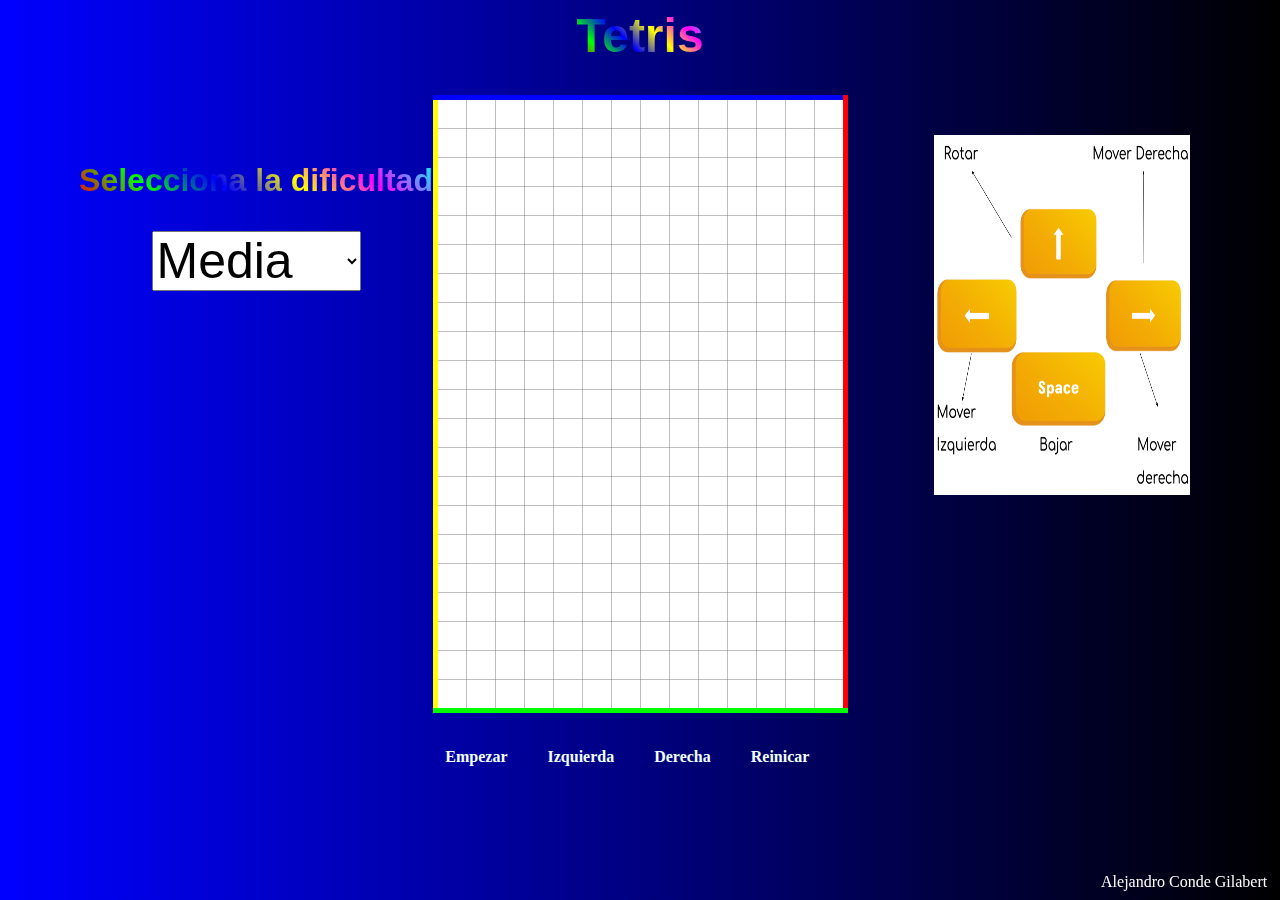
<file: Index.html>
<!DOCTYPE html>
<html lang="es">
  <head>
    <meta charset="UTF-8" />
    <meta name="viewport" content="width=device-width, initial-scale=1.0" />
    <link rel="stylesheet" type="text/css" href="estilos.css" />
    <title>Tetris</title>
  </head>
  <body>
    <div id="titulo">
      <h1 id="tetris" class="tetris-effect">Tetris</h1>
    </div>

    <div id="contenedor"></div>
    <div id="botones">
      <button id="boton">Empezar</button>
      <button id="izquierda">Izquierda</button>
      <button id="derecha">Derecha</button>
      <button id="reiniciar">Reinicar</button>
      <img id="pause" src="boton-de-play.png"/>
      
    </div>
    <div id="dificultad">
      <h2>Selecciona la dificultad</h2>

      <select id="select">
        <option value="facil">Fácil</option>
        <option value="media" selected>Media</option>
        <option value="dificil">Dificil</option>
        <option value="extrema">Extrema</option>
      </select>
    </div>


    <img id="controles" src="Captura de pantalla 2023-09-26 a las 15.59.54.png">
    
    <div id="firma"><h7>Alejandro Conde Gilabert</h7></div>

    <script src="Main.js"></script>
  </body>
  
</html>
</file>
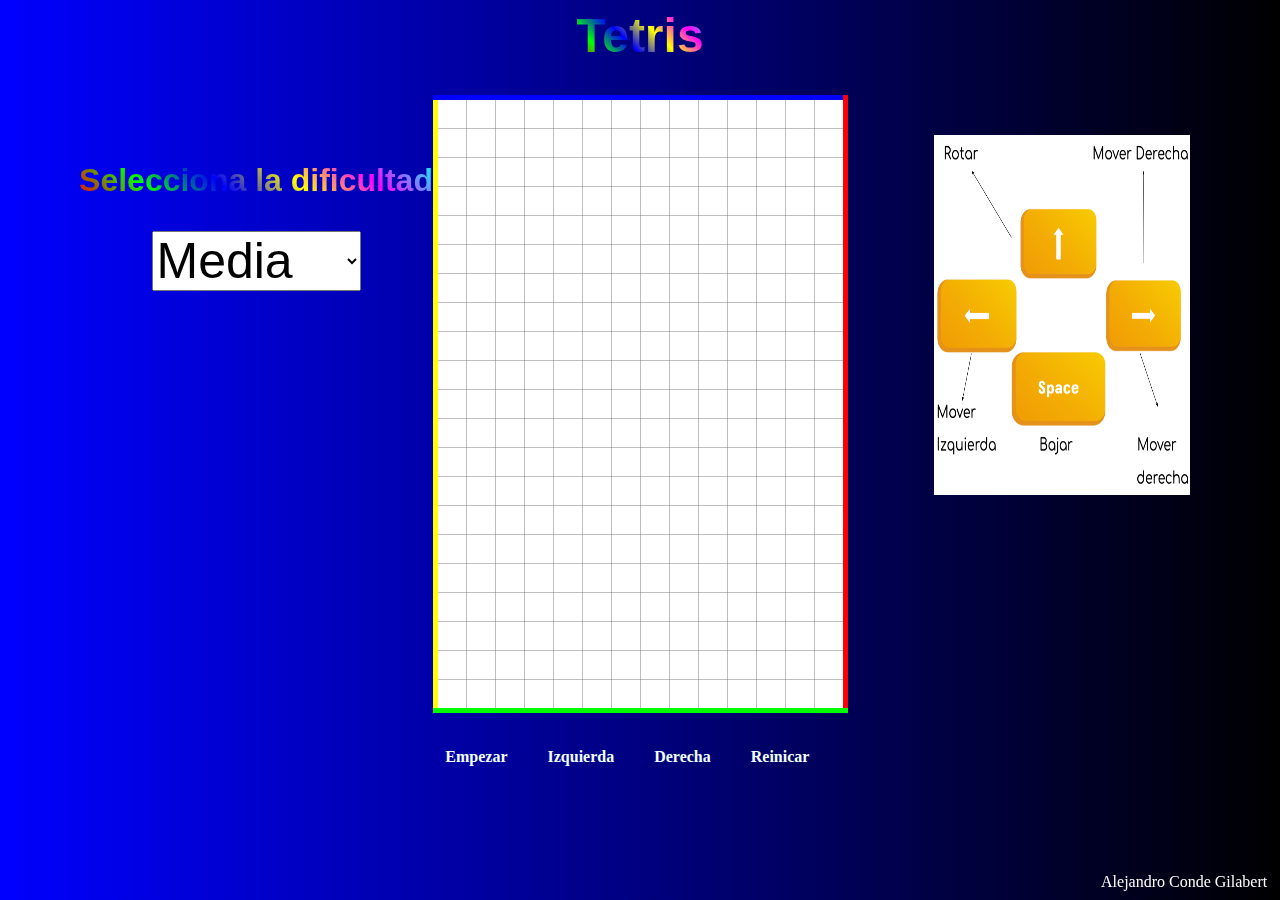
<file: index.html>
<!DOCTYPE html>
<html lang="es">
  <head>
    <meta charset="UTF-8" />
    <meta name="viewport" content="width=device-width, initial-scale=1.0" />
    <link rel="stylesheet" type="text/css" href="estilos.css" />
    <title>Tetris</title>
    <link rel="icon" href="tetris.png" type="image/png" />
  </head>
  <body>
    <div id="titulo">
      <h1 id="tetris" class="tetris-effect">Tetris</h1>
    </div>

    <div id="contenedor"></div>
    <div id="botones">
      <button id="boton">Empezar</button>
      <button id="izquierda">Izquierda</button>
      <button id="derecha">Derecha</button>
      <button id="reiniciar">Reinicar</button>
      <img id="pause" src="boton-de-play.png" />
    </div>
    <div id="dificultad">
      <h2>Selecciona la dificultad</h2>

      <select id="select">
        <option value="facil">Fácil</option>
        <option value="media" selected>Media</option>
        <option value="dificil">Dificil</option>
        <option value="extrema">Extrema</option>
      </select>
    </div>

    <img
      id="controles"
      src="Captura de pantalla 2023-09-26 a las 15.59.54.png"
    />

    <div id="firma"><h7>Alejandro Conde Gilabert</h7></div>

    <script src="Main.js"></script>
  </body>
</html>
</file>
<file: estilos.css>
div {
  justify-content: center;
  display: flex;
}

td {
  border: 1px solid rgba(128, 128, 128, 0.5);
  padding: 14px; /* Añade un espacio interno para que la tabla sea más grande */
}

#botones {
  margin-top: 2%;
  display: flex;
}
button {
  background-color: transparent;
  border: 2px solid #3498db; /* Borde del mismo color que el fondo */
  border-radius: 5px; /* Añade esquinas redondeadas */
  font-family: "Baloo", cursive; /* Cambio de fuente con estilo manuscrito */
  font-weight: bold;
  font-size: 1.2rem; /* Tamaño de fuente ligeramente más grande */
  color: #3498db; /* Color de texto */
  padding: 10px 20px; /* Espaciado interno para un aspecto más amigable */
  transition: background-color 0.3s, color 0.3s; /* Transiciones suaves */
}

button:hover {
  background-color: #3498db; /* Cambia el fondo al color del texto en hover */
  color: white; /* Cambia el color del texto en hover */
}
body {
  background-image: linear-gradient(to right,blue,black);
}
table {
  
  border-collapse: collapse; /* Une los bordes de las celdas adyacentes */
  border-spacing: 0; /* Elimina el espacio entre las celdas */
  background-color: white;
  border-top: 5px solid #00f;
  border-right: 5px solid #f00;
  border-bottom: 5px solid #0f0;
  border-left: 5px solid #ff0;
}
.tetris-effect {
  margin-top: 0%;
  font-size: 3rem; /* Tamaño de fuente deseado */
  font-family: "Arial", sans-serif; /* Fuente deseada */
  background: linear-gradient(
    45deg,
    #ff0000,
    #00ff00,
    #0000ff,
    #ffff00,
    #ff00ff,
    #00ffff
  ); /* Colores de fondo en gradiente */
  -webkit-background-clip: text; /* Aplica el fondo al texto (necesario para Webkit, como Chrome y Safari) */
  background-clip: text;
  color: transparent; /* Hace que el color del texto sea transparente */
  animation: tetris 10s linear infinite; /* Animación */
}

@keyframes tetris {
  0% {
    background-position: 0 0;
  }
  100% {
    background-position: 200% 200%;
  }
}

button {
  background-color: transparent;
  border: 0px;
  font-family: "Baloo";
  font-weight: bold;
  font-size: medium;
  color: azure;
}

/* Estilo para el despegable */

#dificultad {
  position: absolute;
  top: 15%;
  left: 5%;
  width: 30%;
}
select,
option {
  position: absolute;
  margin-top: 25%;
  font-size: 50px;
}
h2 {
  font-size: xx-large;
  font-family: "Arial", sans-serif; /* Fuente deseada */
  background: linear-gradient(
    45deg,
    #ff0000,
    #00ff00,
    #0000ff,
    #ffff00,
    #ff00ff,
    #00ffff
  );
  -webkit-background-clip: text; /* Aplica el fondo al texto (necesario para Webkit, como Chrome y Safari) */
  background-clip: text;
  color: transparent; /* Hace que el color del texto sea transparente */
  animation: tetris 10s linear infinite; /* Animación */
}

@keyframes tetris {
  0%, 100% {
    text-shadow: -2px -2px 0 #ff0000, 2px -2px 0 #00ff00, -2px 2px 0 #0000ff, 2px 2px 0 #ffff00;
  }
  25% {
    text-shadow: -2px -2px 0 #ff00ff, 2px -2px 0 #00ffff, -2px 2px 0 #ff0000, 2px 2px 0 #00ff00;
  }
  50% {
    text-shadow: -2px -2px 0 #0000ff, 2px -2px 0 #ffff00, -2px 2px 0 #ff00ff, 2px 2px 0 #00ffff;
  }
  75% {
    text-shadow: -2px -2px 0 #00ff00, 2px -2px 0 #ff00ff, -2px 2px 0 #0000ff, 2px 2px 0 #ffff00;
  }
}


#firma {
  position: fixed;
  bottom: 1%;
  right: 1%;
  font-family: cursive;
  color: white;
  
}

#pause {
  margin-top: 0.5%;
  height: 2%;
  width: 2%;
}

#controles{
  height: 40%;
  width: 20%;
  position: absolute;
  right: 7%;
  top: 15%;
}
</file>
